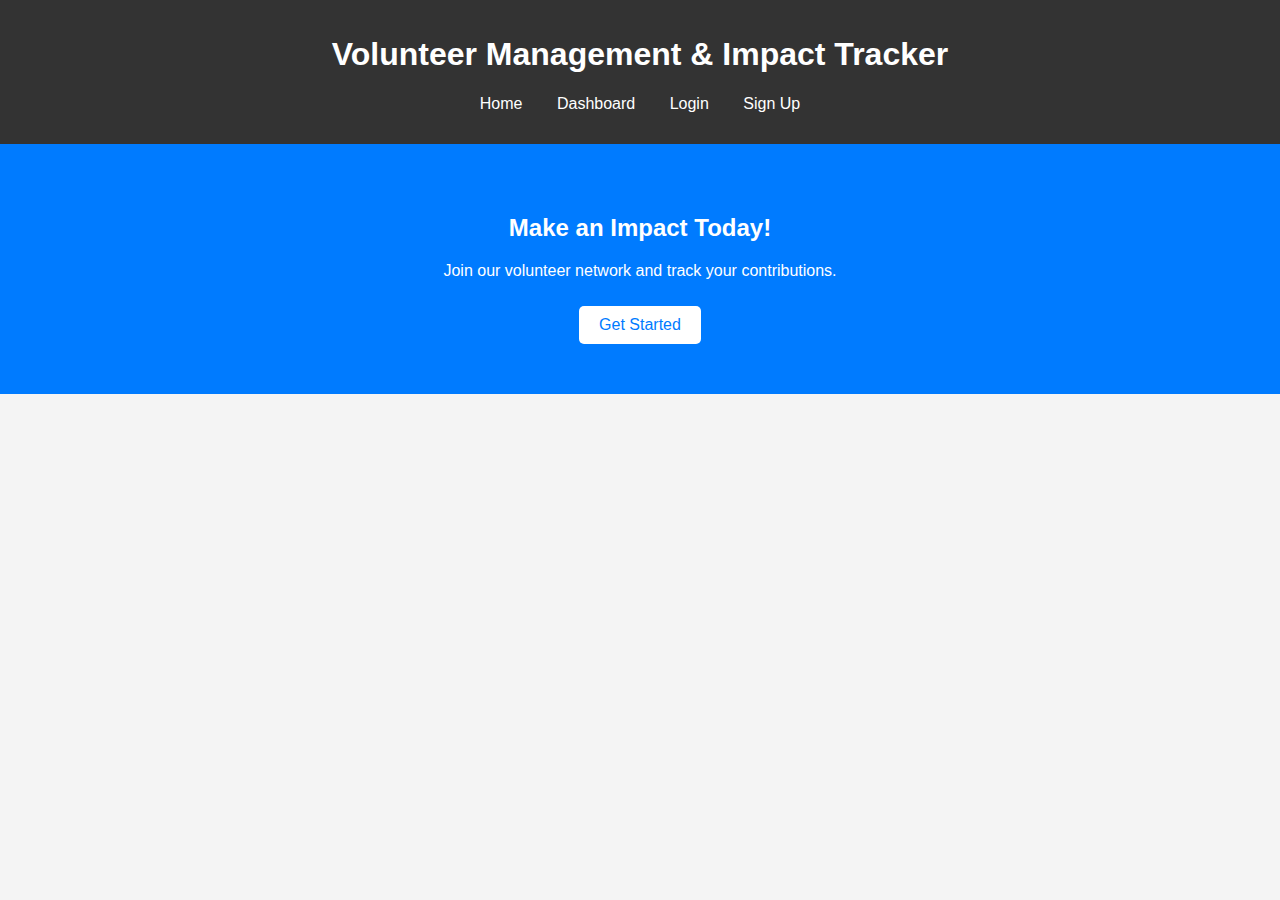
<file: frontend/index.html>
<!DOCTYPE html>
<html lang="en">
<head>
    <meta charset="UTF-8">
    <meta name="viewport" content="width=device-width, initial-scale=1.0">
    <title>Volunteer Management System</title>
    <link rel="stylesheet" href="css/styles.css">
</head>
<body>
    <header>
        <h1>Volunteer Management & Impact Tracker</h1>
        <nav>
            <ul>
                <li><a href="#">Home</a></li>
                <li><a href="dashboard.html">Dashboard</a></li>
                <li><a href="#">Login</a></li>
                <li><a href="#">Sign Up</a></li>
            </ul>
        </nav>
    </header>

    <main>
        <section class="hero">
            <h2>Make an Impact Today!</h2>
            <p>Join our volunteer network and track your contributions.</p>
            <a href="#" class="btn">Get Started</a>
        </section>
    </main>

    <script src="js/main.js"></script>
</body>
</html>
</file>
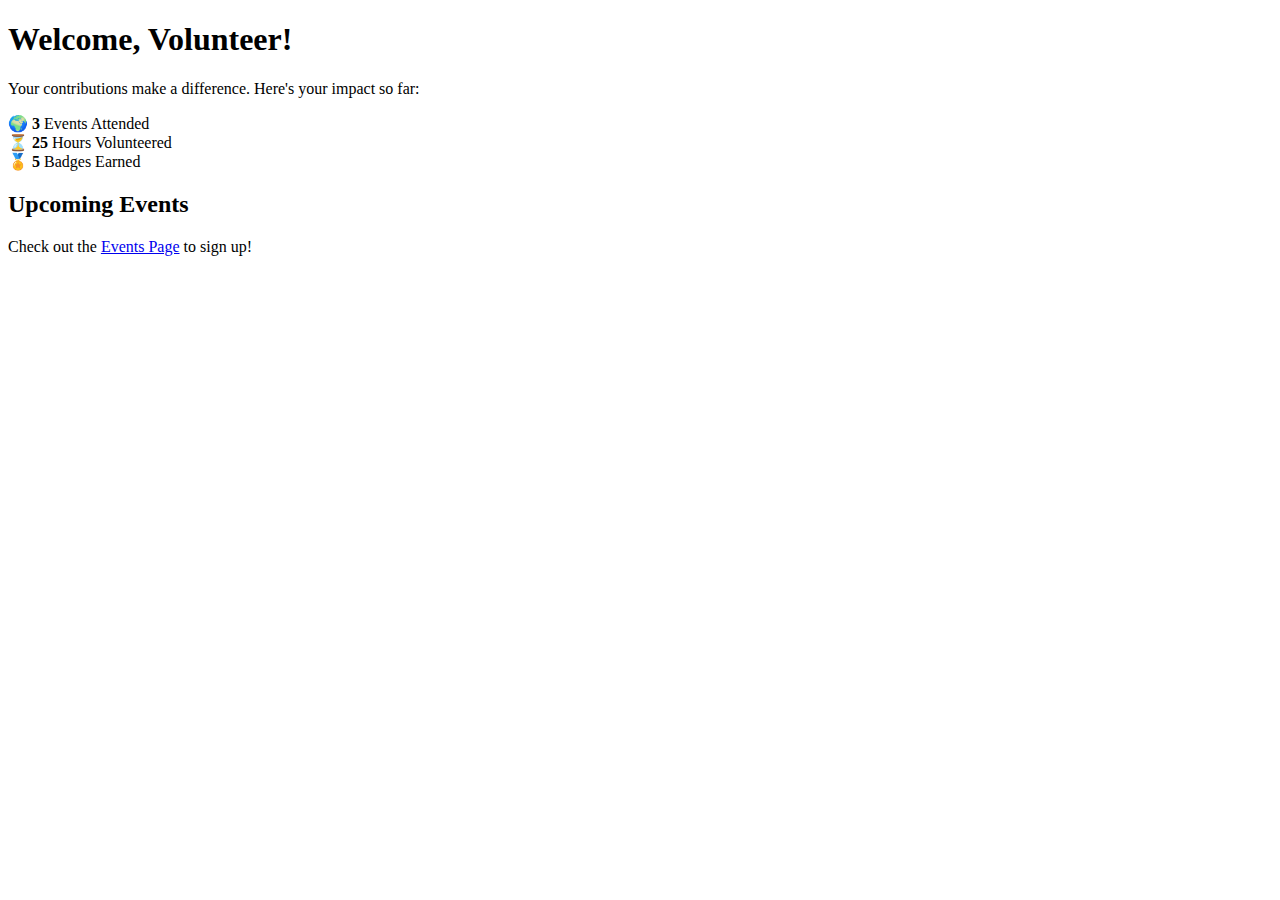
<file: frontend/content/home.html>
<!DOCTYPE html>
<html lang="en">
<head>
    <meta charset="UTF-8">
    <meta name="viewport" content="width=device-width, initial-scale=1.0">
    <title>Document</title>
</head>
<body>
    <div class="home-page">
        <h1>Welcome, Volunteer!</h1>
        <p>Your contributions make a difference. Here's your impact so far:</p>
        <div class="stats">
            <div class="stat-box">🌍 <strong>3</strong> Events Attended</div>
            <div class="stat-box">⏳ <strong>25</strong> Hours Volunteered</div>
            <div class="stat-box">🏅 <strong>5</strong> Badges Earned</div>
        </div>
        <h2>Upcoming Events</h2>
        <p>Check out the <a href="#" data-page="events" class="nav-link">Events Page</a> to sign up!</p>
    </div>
    
</body>
</html>
</file>
<file: frontend/css/styles.css>
body {
    font-family: Arial, sans-serif;
    margin: 0;
    padding: 0;
    background-color: #f4f4f4;
}

header {
    background: #333;
    color: white;
    padding: 15px;
    text-align: center;
}

nav ul {
    list-style: none;
    padding: 0;
}

nav ul li {
    display: inline;
    margin: 0 15px;
}

nav ul li a {
    color: white;
    text-decoration: none;
}

.hero {
    text-align: center;
    padding: 50px;
    background: #007bff;
    color: white;
}

.btn {
    display: inline-block;
    padding: 10px 20px;
    background: white;
    color: #007bff;
    text-decoration: none;
    border-radius: 5px;
    margin-top: 10px;
}
</file>
